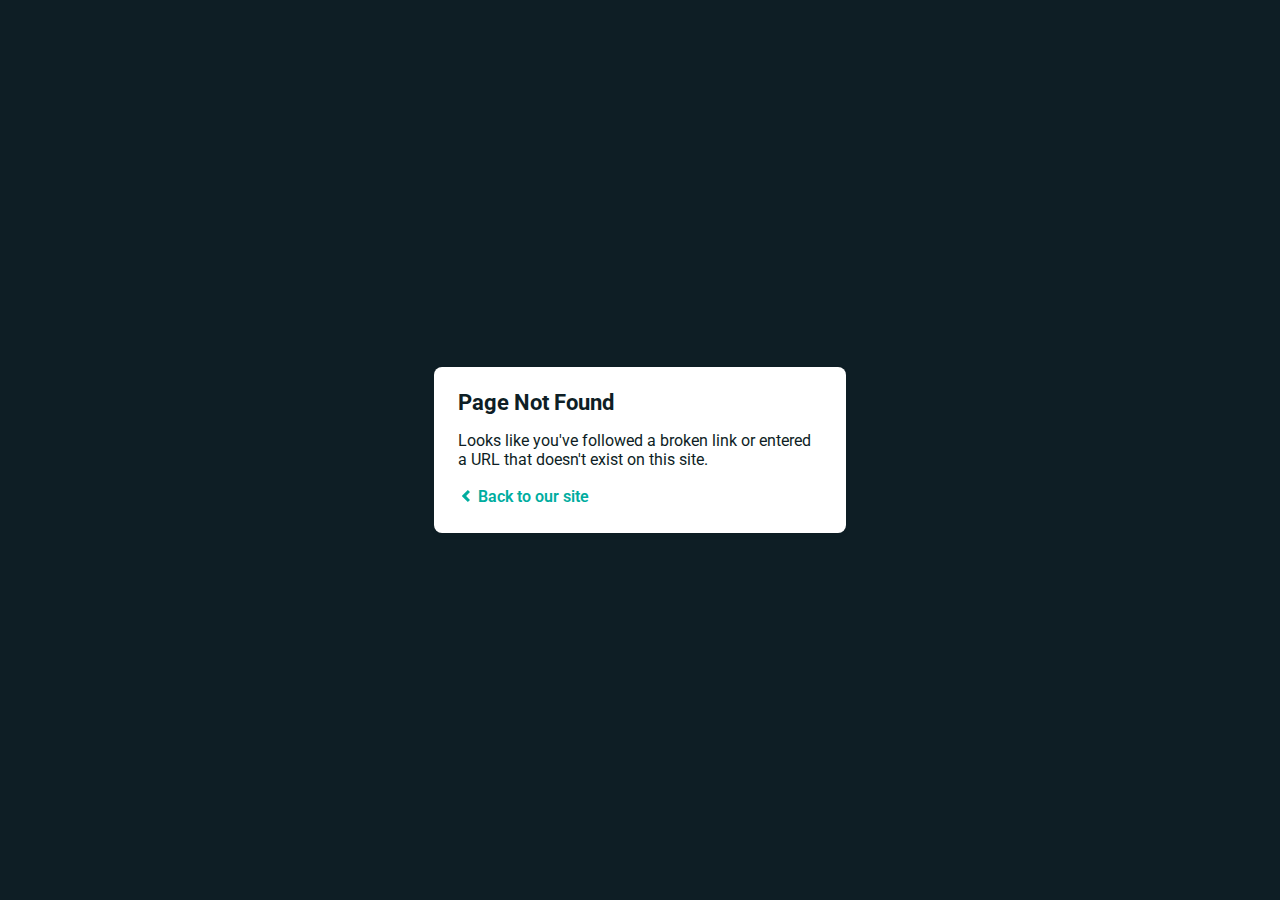
<file: css/grabbing.html>
<!DOCTYPE html>
<html>
  <head>
    <meta charset="utf-8">
    <meta name="viewport" content="width=device-width, initial-scale=1.0, maximum-scale=1.0, user-scalable=no">

    <title>Page Not Found</title>
    <link href='https://fonts.googleapis.com/css?family=Roboto:400,700&subset=latin,latin-ext' rel='stylesheet' type='text/css'>
    <style>
    body {
      font-family: -apple-system, BlinkMacSystemFont, "Segoe UI", Roboto, Helvetica, Arial, sans-serif, "Apple Color Emoji", "Segoe UI Emoji", "Segoe UI Symbol";
      background: rgb(14, 30, 37);
      color: white;
      overflow: hidden;
      margin: 0;
      padding: 0;
    }

    h1 {
      margin: 0;
      font-size: 22px;
      line-height: 24px;
    }

    .main {
      position: relative;
      display: flex;
      flex-direction: column;
      align-items: center;
      justify-content: center;
      height: 100vh;
      width: 100vw;
    }

    .card {
      position: relative;
      display: flex;
      flex-direction: column;
      width: 75%;
      max-width: 364px;
      padding: 24px;
      background: white;
      color: rgb(14, 30, 37);
      border-radius: 8px;
      box-shadow: 0 2px 4px 0 rgba(14, 30, 37, .16);
    }

    a {
      margin: 0;
      text-decoration: none;
      font-weight: 600;
      line-height: 24px;
      color: #00ad9f;
    }

    a svg {
      position: relative;
      top: 2px;
    }

    a:hover,
    a:focus {
      text-decoration: underline;
      color: #007A70;
    }

    a:hover svg path{
      fill: #007A70;
    }

    p:last-of-type {
      margin: 0;
    }

    </style>
  </head>
  <body>
    <div class="main">
      <div class="card">
        <div class="header">
          <h1>Page Not Found</h1>
        </div>
        <div class="body">
          <p>Looks like you've followed a broken link or entered a URL that doesn't exist on this site.</p>
          <p>
            <a id="back-link" href="/">
              <svg xmlns="http://www.w3.org/2000/svg" width="16" height="16" viewBox="0 0 16 16">
                <path fill="#00ad9f" d="M11.9998836,4.09370803 L8.55809517,7.43294953 C8.23531459,7.74611298 8.23531459,8.25388736 8.55809517,8.56693769 L12,11.9062921 L9.84187871,14 L4.24208544,8.56693751 C3.91930485,8.25388719 3.91930485,7.74611281 4.24208544,7.43294936 L9.84199531,2 L11.9998836,4.09370803 Z"/>
              </svg>
              Back to our site
             </a>
          </p>
        </div>
      </div>
    </div>
    <script>
      (function() {
        if (document.referrer && document.location.host && document.referrer.match(new RegExp("^https?://" + document.location.host))) {
          document.getElementById("back-link").setAttribute("href", document.referrer);
        }
      })();
    </script>
  </body>
</html>
</file>
